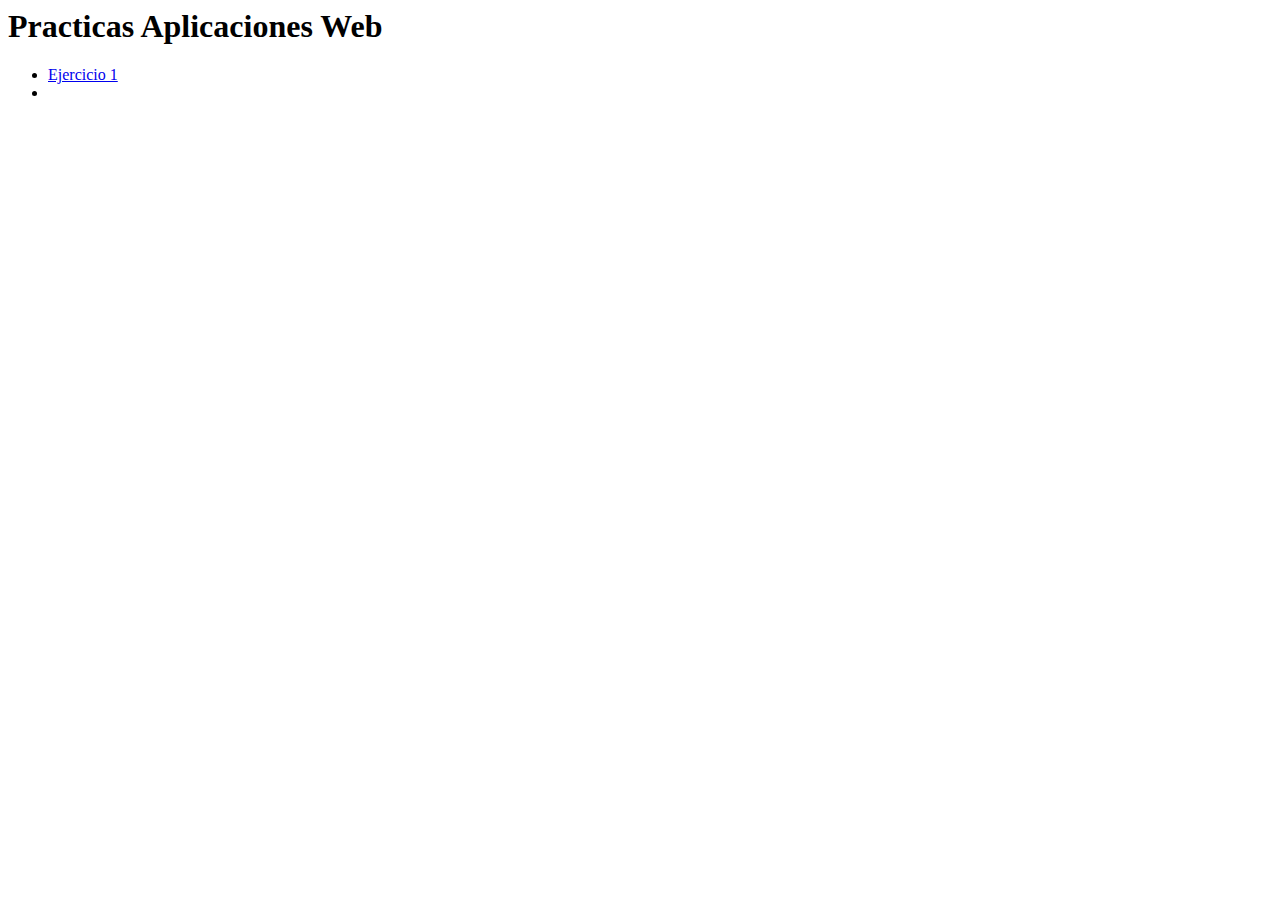
<file: index.html>
<HTML>
<HEAD>
    <TITLE>Practicas AW</TITLE>
    <link rel="icon" type="image/png" href="imhtml.png" />
</HEAD>
<BODY>
    <h1>Practicas Aplicaciones Web</h1>
    <ul>
        <li><a href="Primera página.html">Ejercicio 1</a><li/>
        
    </ul>
</BODY>
</HTML>
</file>
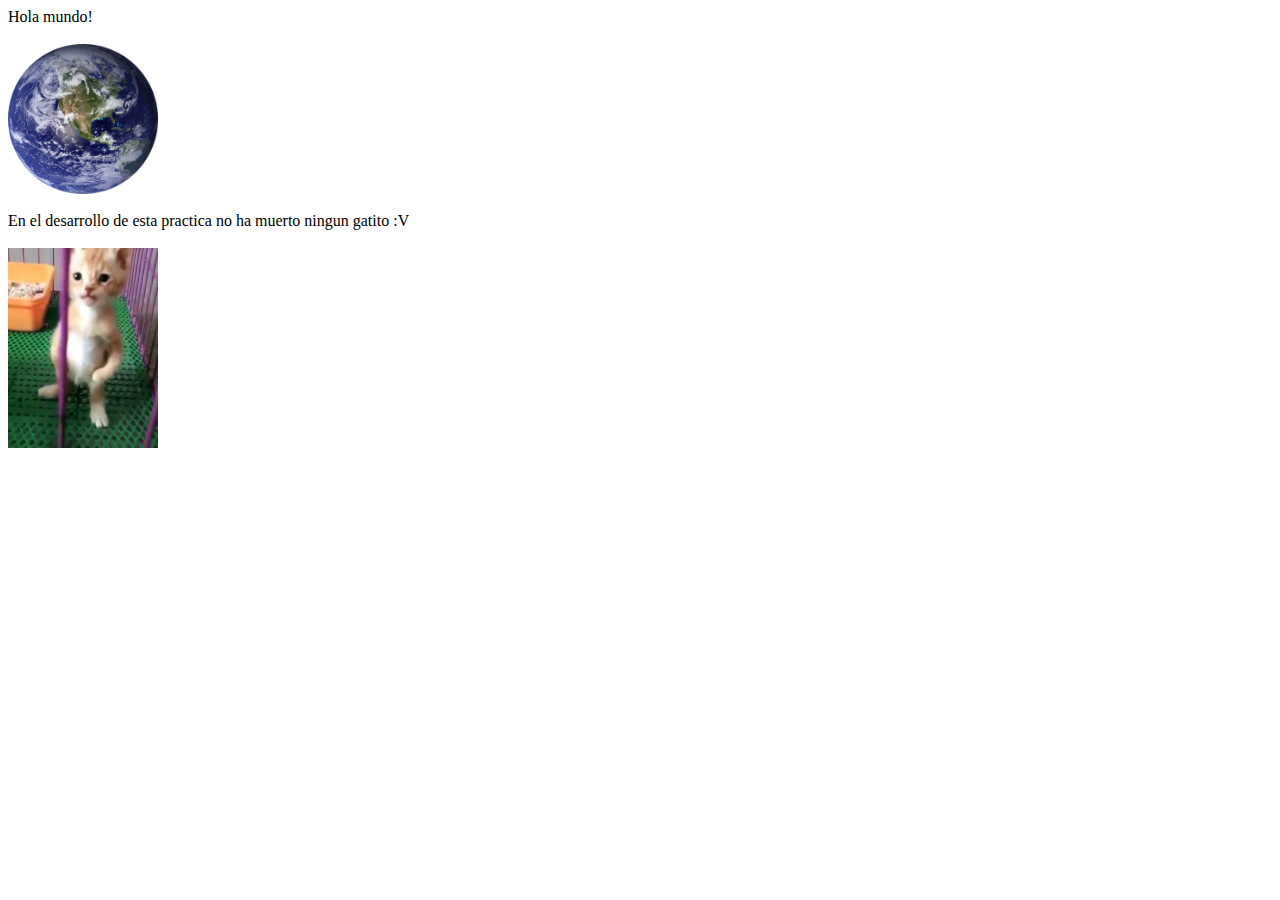
<file: Ejercicio 1/Ejercicio1.html>
<html>
    <head>
        <meta charset="utf-8">
        <title>Hola Mundo</title> 
    </head>
<body>
    Hola mundo!<br/><br/>
        <img src="mundo.png" width="150" height="150" ><br/><br/>
    En el desarrollo de esta practica no ha muerto ningun gatito :V<br/><br/>
        <img src="gato.jpg" width="150" height="200" >
</body>
</html>
</file>
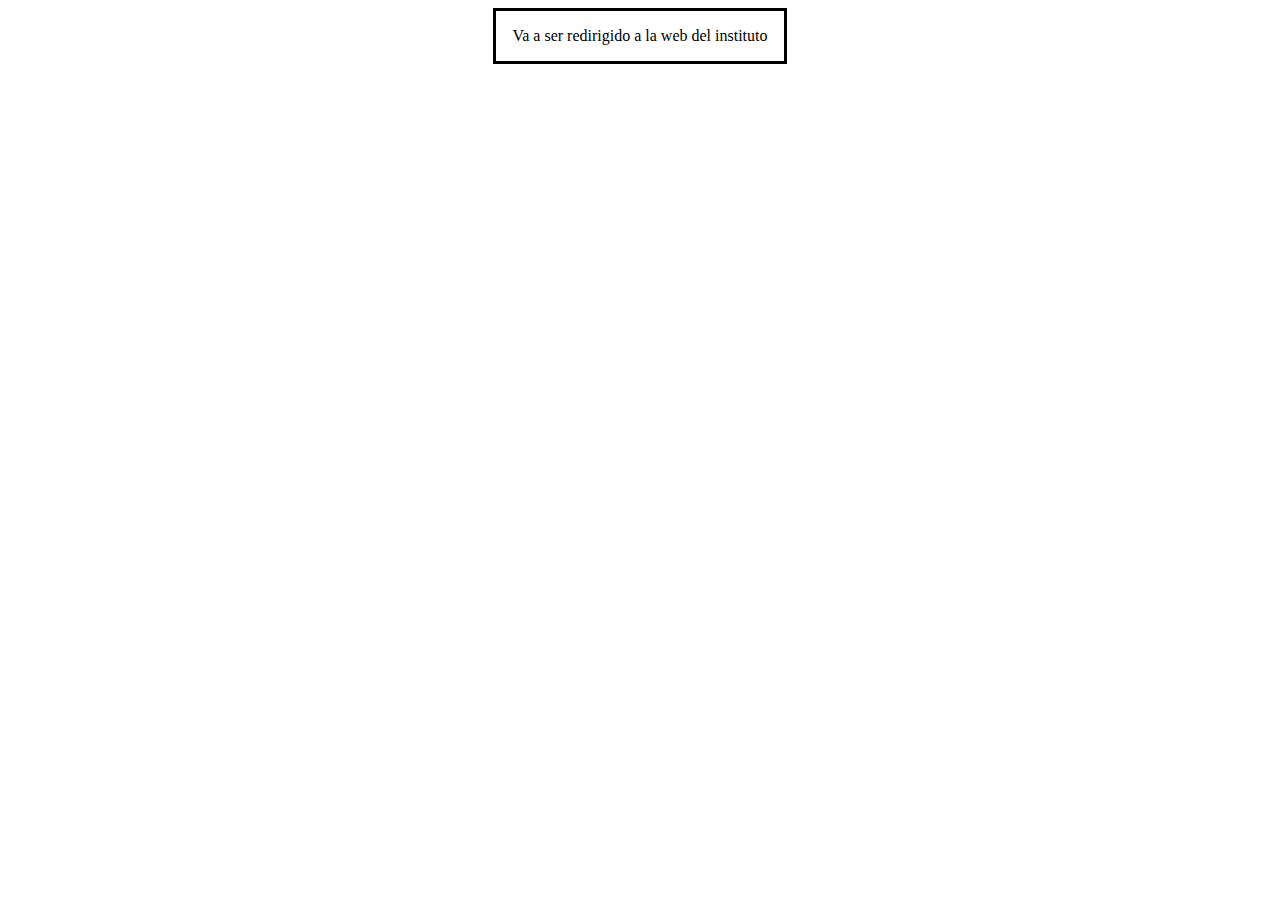
<file: Ejercicio2/Ejercicio2.html>
<html>
  <head>
    <title></title>
    <meta http-equiv="refresh" content="5;url=https://aulavirtual3.educa.madrid.org/ies.villablanca.madrid/" />
    <style></style>
  </head>
    <body>
     <dialog open>Va a ser redirigido a la web del instituto</dialog>    
    </body>
</html>
</file>
